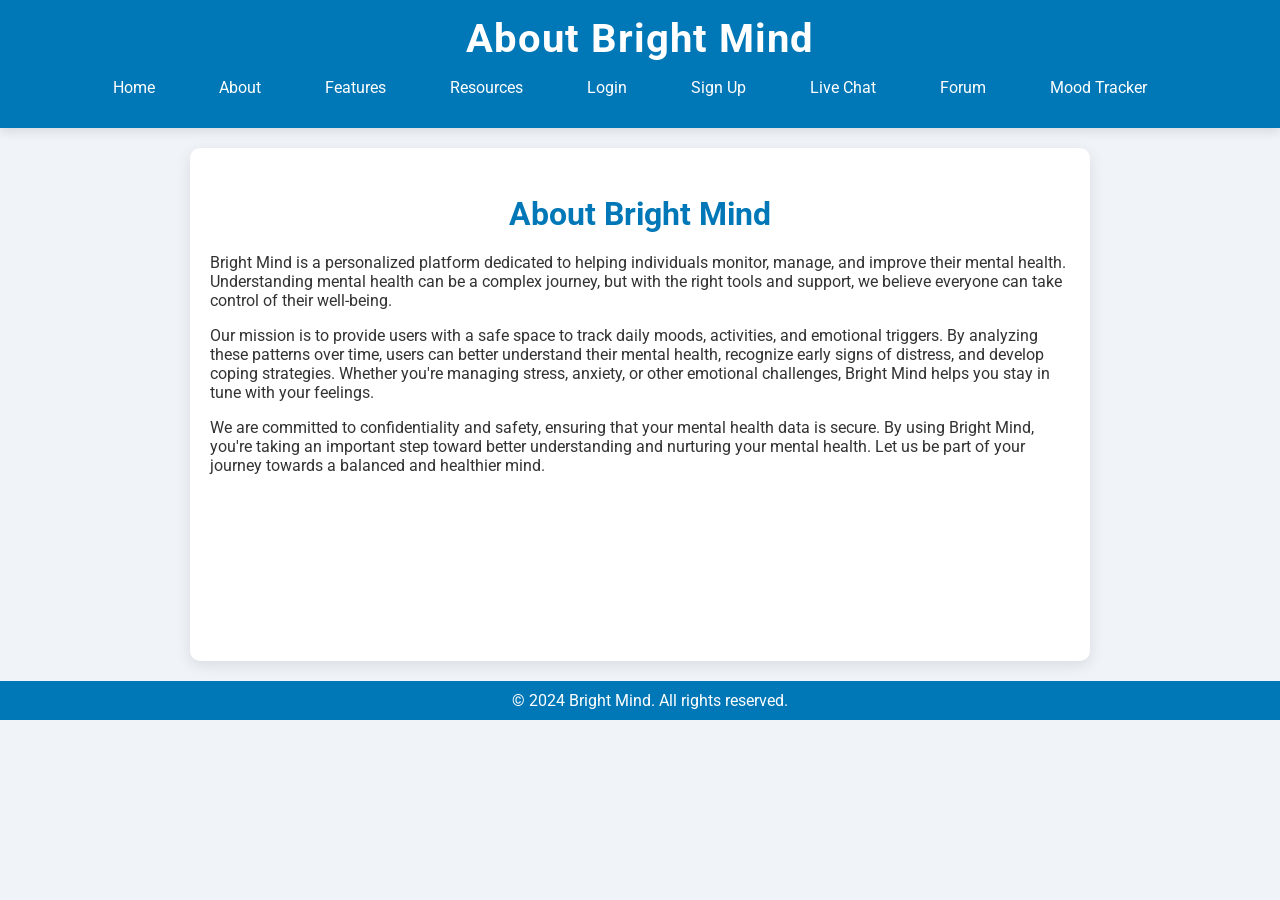
<file: about.html>
<!DOCTYPE html>
<html lang="en">
<head>
    <meta charset="UTF-8">
    <meta name="viewport" content="width=device-width, initial-scale=1.0">
    <title>About Us - Bright Mind</title>
    <link rel="stylesheet" href="css/styles.css">
</head>
<body>
    <header>
        <h1>About Bright Mind</h1>
        <nav>
            <ul>
                <li><a href="index.html">Home</a></li>
                <li><a href="about.html">About</a></li>
                <li><a href="features.html">Features</a></li>
                <li><a href="resources.html">Resources</a></li>
                <li><a href="login.html">Login</a></li>
                <li><a href="signup.html">Sign Up</a></li>
                <li><a href="chat.html">Live Chat</a></li>
                <li><a href="forum.html">Forum</a></li>
                <li><a href="mood-tracker.html">Mood Tracker</a></li>
            </ul>
        </nav>
    </header>
    <main>
        <section id="about">
            <h2>About Bright Mind</h2>
            <p>
                Bright Mind is a personalized platform dedicated to helping individuals monitor, manage, and improve their mental health. Understanding mental health can be a complex journey, but with the right tools and support, we believe everyone can take control of their well-being.
            </p>
            <p>
                Our mission is to provide users with a safe space to track daily moods, activities, and emotional triggers. By analyzing these patterns over time, users can better understand their mental health, recognize early signs of distress, and develop coping strategies. Whether you're managing stress, anxiety, or other emotional challenges, Bright Mind helps you stay in tune with your feelings.
            </p>
            
            <p>
                We are committed to confidentiality and safety, ensuring that your mental health data is secure. By using Bright Mind, you're taking an important step toward better understanding and nurturing your mental health. Let us be part of your journey towards a balanced and healthier mind.
            </p>
        </section>
        
    </main>
    <footer>
        <p>&copy; 2024 Bright Mind. All rights reserved.</p>
    </footer>
</body>
</html>
</file>
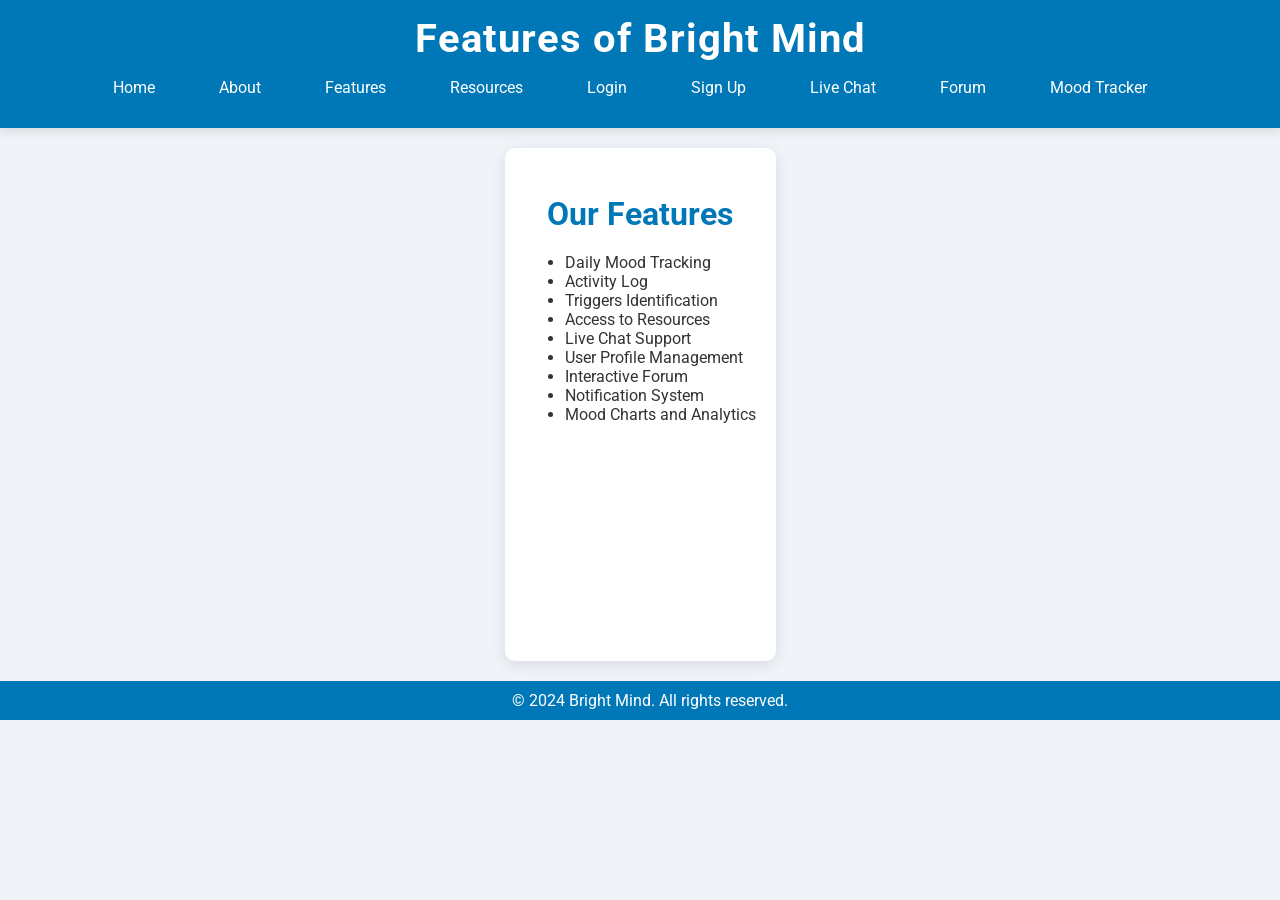
<file: features.html>
<!DOCTYPE html>
<html lang="en">
<head>
    <meta charset="UTF-8">
    <meta name="viewport" content="width=device-width, initial-scale=1.0">
    <title>Features - Bright Mind</title>
    <link rel="stylesheet" href="css/styles.css">
</head>
<body>
    <header>
        <h1>Features of Bright Mind</h1>
        <nav>
            <ul>
                <li><a href="index.html">Home</a></li>
                <li><a href="about.html">About</a></li>
                <li><a href="features.html">Features</a></li>
                <li><a href="resources.html">Resources</a></li>
                <li><a href="login.html">Login</a></li>
                <li><a href="signup.html">Sign Up</a></li>
                <li><a href="chat.html">Live Chat</a></li>
                <li><a href="forum.html">Forum</a></li>
                <li><a href="mood-tracker.html">Mood Tracker</a></li>
            </ul>
        </nav>
    </header>
    <main>
        <h2>Our Features</h2>
        <ul>
            <li>Daily Mood Tracking</li>
            <li>Activity Log</li>
            <li>Triggers Identification</li>
            <li>Access to Resources</li>
            <li>Live Chat Support</li>
            <li>User Profile Management</li>
            <li>Interactive Forum</li>
            <li>Notification System</li>
            <li>Mood Charts and Analytics</li>
        </ul>
    </main>
    <footer>
        <p>&copy; 2024 Bright Mind. All rights reserved.</p>
    </footer>
</body>
</html>
</file>
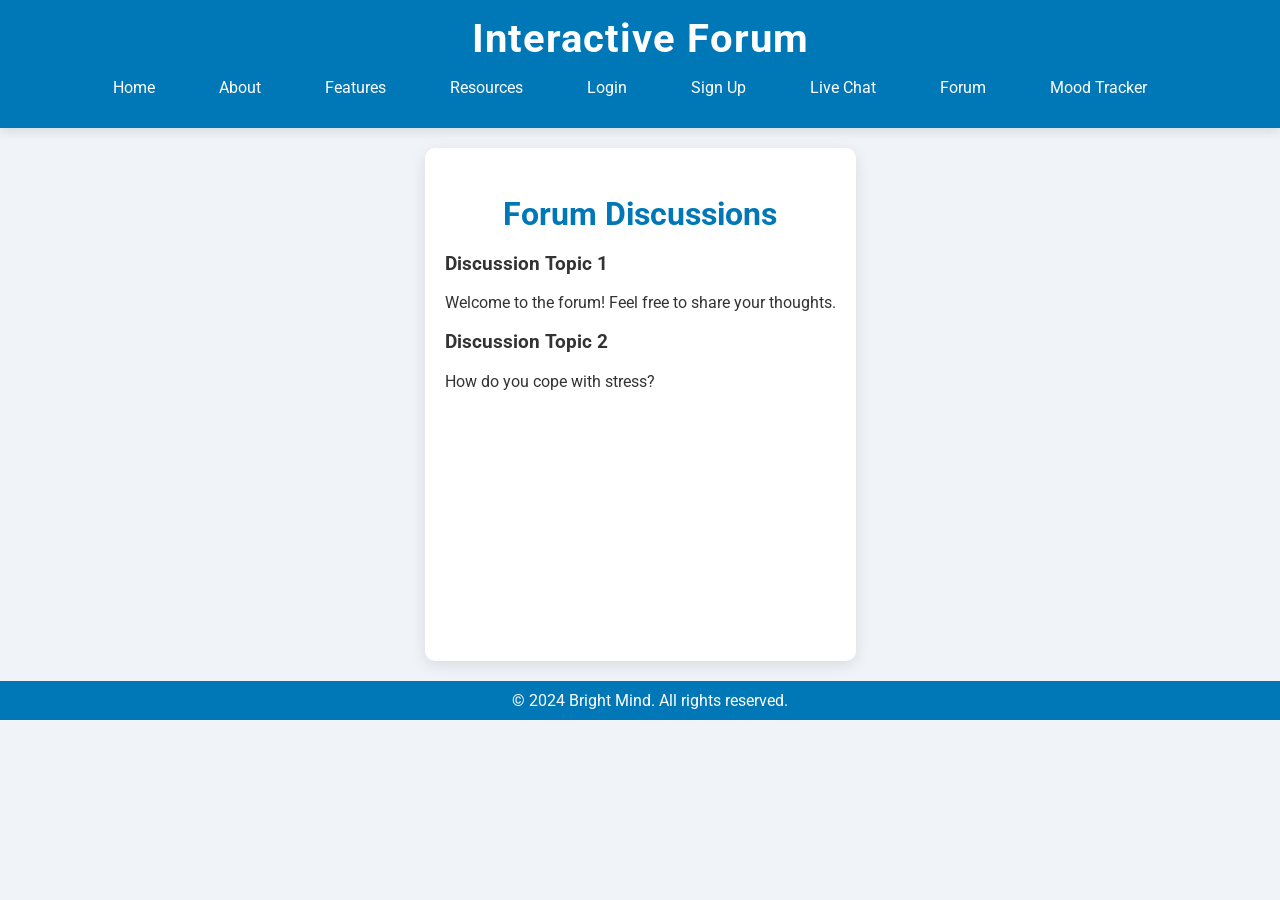
<file: forum.html>
<!DOCTYPE html>
<html lang="en">
<head>
    <meta charset="UTF-8">
    <meta name="viewport" content="width=device-width, initial-scale=1.0">
    <title>Forum - Bright Mind</title>
    <link rel="stylesheet" href="css/styles.css">
</head>
<body>
    <header>
        <h1>Interactive Forum</h1>
        <nav>
            <ul>
                <li><a href="index.html">Home</a></li>
                <li><a href="about.html">About</a></li>
                <li><a href="features.html">Features</a></li>
                <li><a href="resources.html">Resources</a></li>
                <li><a href="login.html">Login</a></li>
                <li><a href="signup.html">Sign Up</a></li>
                <li><a href="chat.html">Live Chat</a></li>
                <li><a href="forum.html">Forum</a></li>
                <li><a href="mood-tracker.html">Mood Tracker</a></li>
            </ul>
        </nav>
    </header>
    <main>
        <h2>Forum Discussions</h2>
        <div>
            <h3>Discussion Topic 1</h3>
            <p>Welcome to the forum! Feel free to share your thoughts.</p>
        </div>
        <div>
            <h3>Discussion Topic 2</h3>
            <p>How do you cope with stress?</p>
        </div>
    </main>
    <footer>
        <p>&copy; 2024 Bright Mind. All rights reserved.</p>
    </footer>
</body>
</html>
</file>
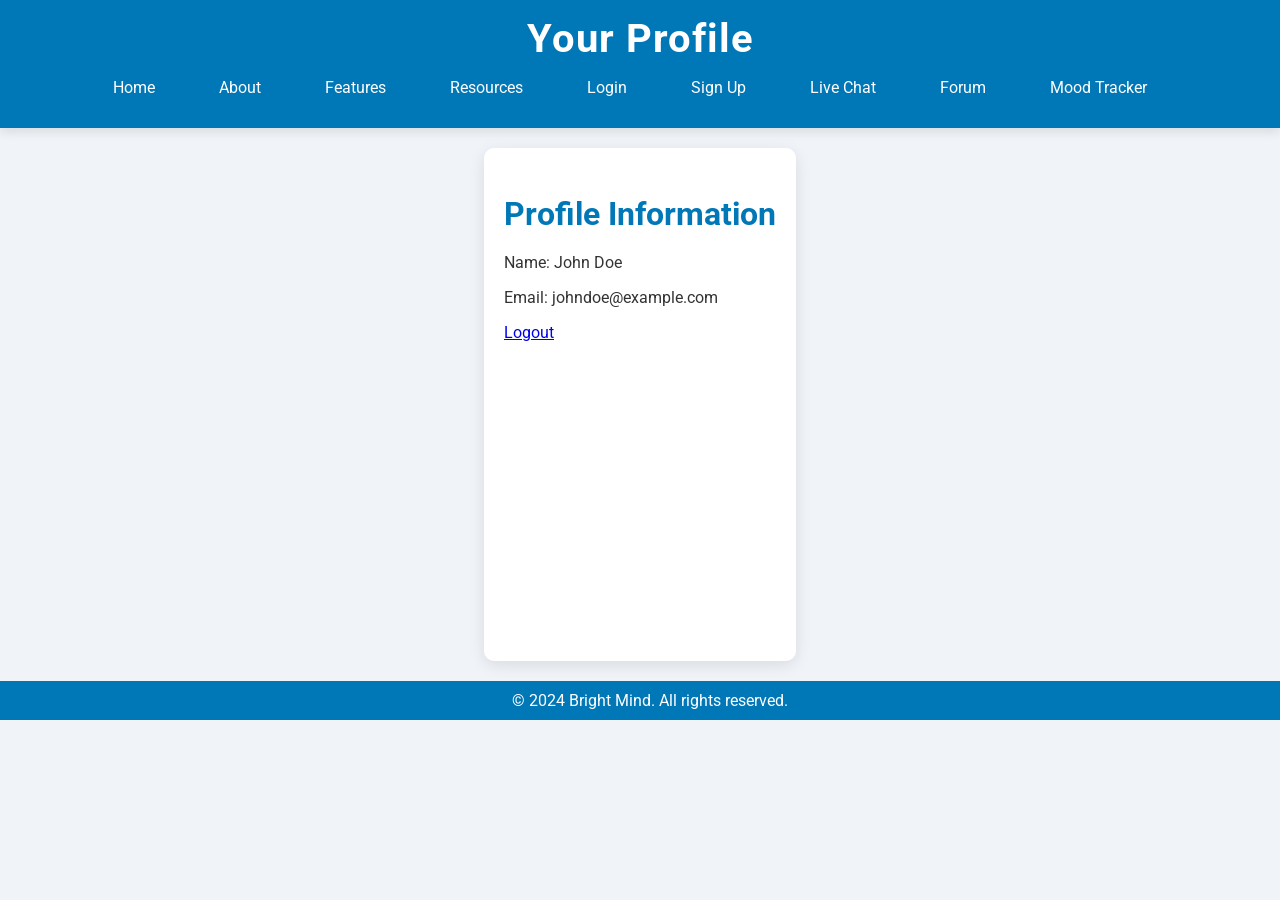
<file: profile.html>
<!DOCTYPE html>
<html lang="en">
<head>
    <meta charset="UTF-8">
    <meta name="viewport" content="width=device-width, initial-scale=1.0">
    <title>Your Profile - Bright Mind</title>
    <link rel="stylesheet" href="css/styles.css">
</head>
<body>
    <header>
        <h1>Your Profile</h1>
        <nav>
            <ul>
                <li><a href="index.html">Home</a></li>
                <li><a href="about.html">About</a></li>
                <li><a href="features.html">Features</a></li>
                <li><a href="resources.html">Resources</a></li>
                <li><a href="login.html">Login</a></li>
                <li><a href="signup.html">Sign Up</a></li>
                <li><a href="chat.html">Live Chat</a></li>
                <li><a href="forum.html">Forum</a></li>
                <li><a href="mood-tracker.html">Mood Tracker</a></li>
            </ul>
        </nav>
    </header>
    <main>
        <h2>Profile Information</h2>
        <p>Name: John Doe</p>
        <p>Email: johndoe@example.com</p>
        <a href="login.html" class="cta">Logout</a>
    </main>
    <footer>
        <p>&copy; 2024 Bright Mind. All rights reserved.</p>
    </footer>
</body>
</html>
</file>
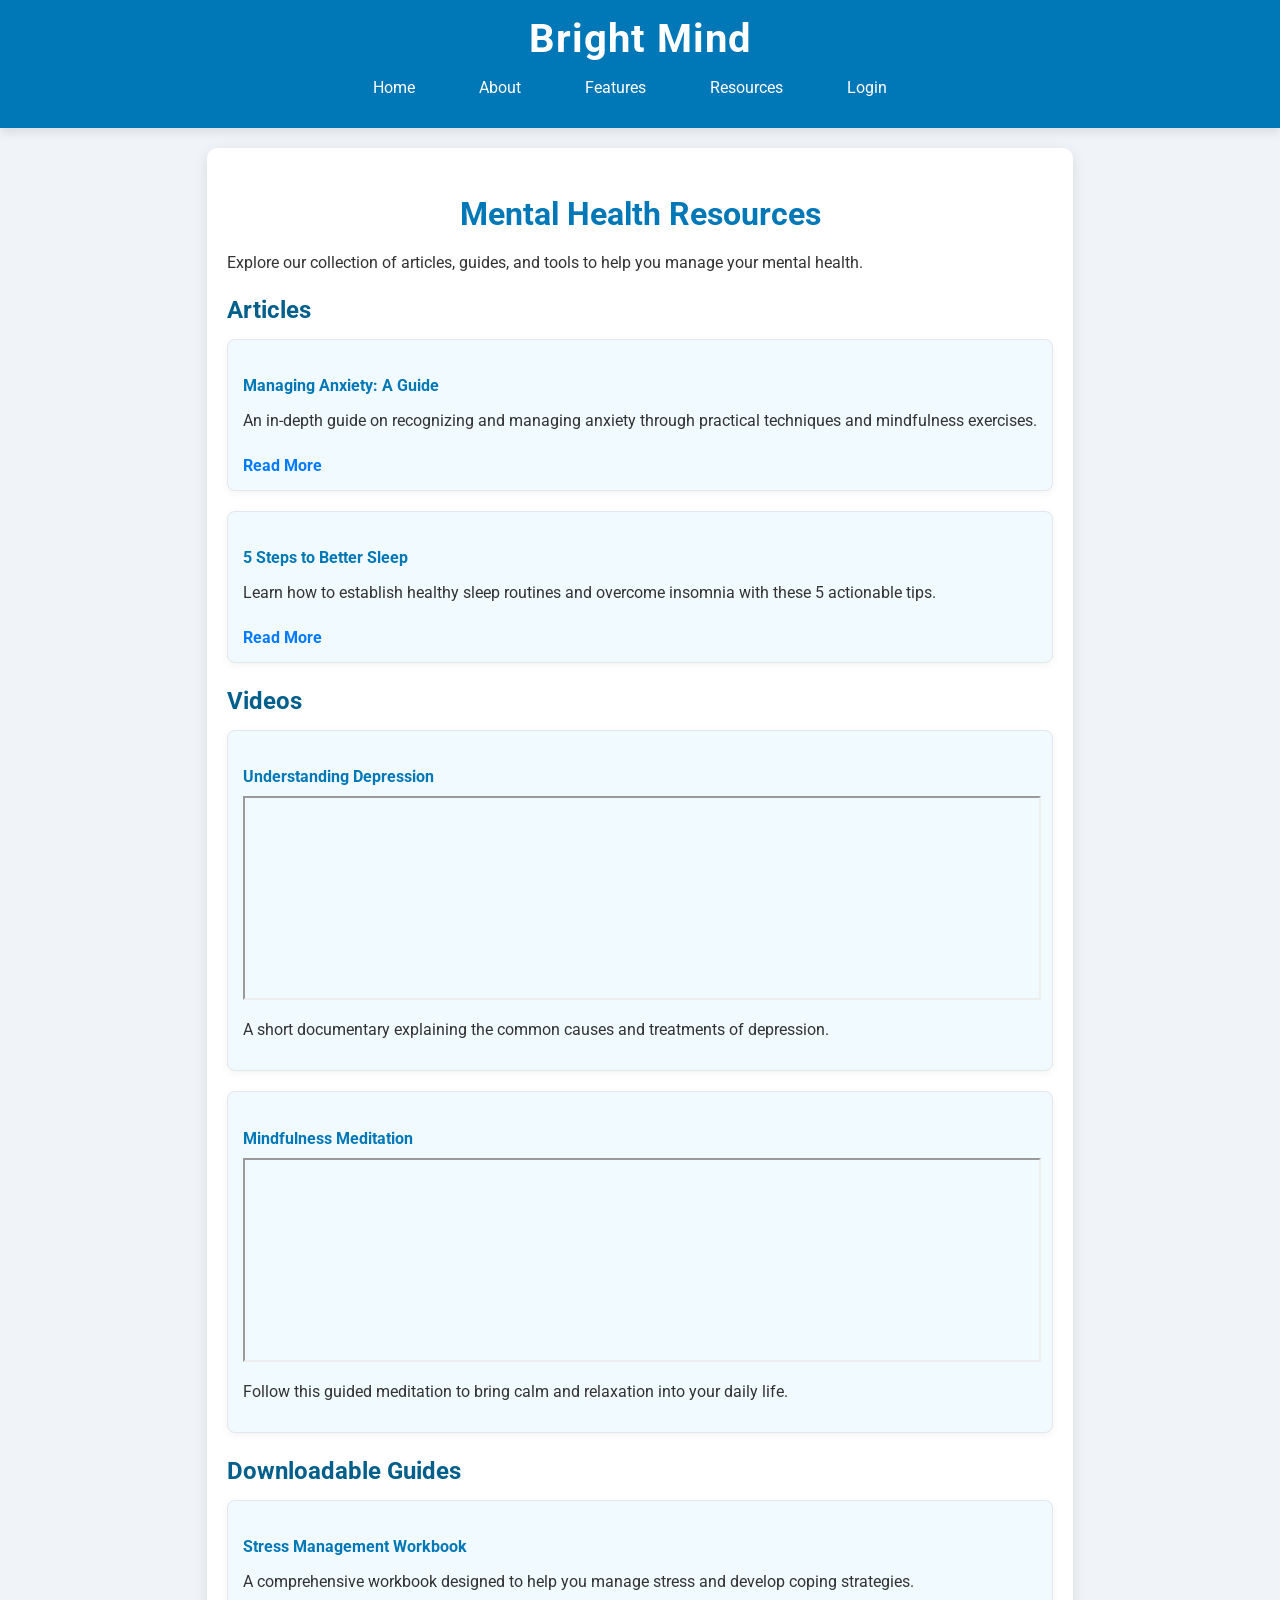
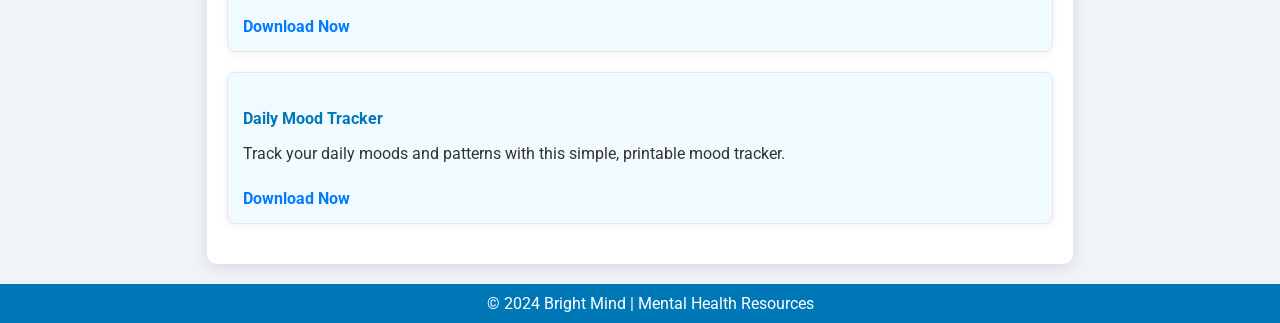
<file: resources.html>
<!DOCTYPE html>
<html lang="en">
<head>
    <meta charset="UTF-8">
    <meta name="viewport" content="width=device-width, initial-scale=1.0">
    <link rel="stylesheet" href="css/styles.css">
    <title>Resources - Bright Mind</title>
</head>
<body>
    <header>
        <h1>Bright Mind</h1>
        <nav>
            <ul>
                <li><a href="index.html">Home</a></li>
                <li><a href="about.html">About</a></li>
                <li><a href="features.html">Features</a></li>
                <li><a href="resources.html">Resources</a></li>
                <li><a href="login.html">Login</a></li>
            </ul>
        </nav>
    </header>

    <main>
        <h2>Mental Health Resources</h2>
        <p>Explore our collection of articles, guides, and tools to help you manage your mental health.</p>

        <!-- Articles Section -->
        <section>
            <h3>Articles</h3>
            <div class="resource-item">
                <h4>Managing Anxiety: A Guide</h4>
                <p>An in-depth guide on recognizing and managing anxiety through practical techniques and mindfulness exercises.</p>
                <a href="#">Read More</a>
            </div>
            <div class="resource-item">
                <h4>5 Steps to Better Sleep</h4>
                <p>Learn how to establish healthy sleep routines and overcome insomnia with these 5 actionable tips.</p>
                <a href="#">Read More</a>
            </div>
        </section>

        <!-- Video Resources Section -->
        <section>
            <h3>Videos</h3>
            <div class="resource-item">
                <h4>Understanding Depression</h4>
                <iframe width="100%" height="200" src="https://www.youtube.com/embed/videoID" title="Understanding Depression"></iframe>
                <p>A short documentary explaining the common causes and treatments of depression.</p>
            </div>
            <div class="resource-item">
                <h4>Mindfulness Meditation</h4>
                <iframe width="100%" height="200" src="https://www.youtube.com/embed/videoID" title="Mindfulness Meditation"></iframe>
                <p>Follow this guided meditation to bring calm and relaxation into your daily life.</p>
            </div>
        </section>

        <!-- Downloadable Resources Section -->
        <section>
            <h3>Downloadable Guides</h3>
            <div class="resource-item">
                <h4>Stress Management Workbook</h4>
                <p>A comprehensive workbook designed to help you manage stress and develop coping strategies.</p>
                <a href="files/stress_management_workbook.pdf" download>Download Now</a>
            </div>
            <div class="resource-item">
                <h4>Daily Mood Tracker</h4>
                <p>Track your daily moods and patterns with this simple, printable mood tracker.</p>
                <a href="files/mood_tracker.pdf" download>Download Now</a>
            </div>
        </section>
    </main>

    <footer>
        <p>&copy; 2024 Bright Mind | Mental Health Resources</p>
    </footer>
</body>
</html>
</file>
<file: css/styles.css>
/* Import Google Fonts */
@import url('https://fonts.googleapis.com/css2?family=Roboto:wght@400;700&display=swap');

/* Ensure full page height layout */
html, body {
    height: 80%; 
    margin: 0;
    padding: 0;
    font-family: 'Roboto', sans-serif;
    background-color: #f0f4f8; 
    color: #333;
}

body {
    display: flex;
    flex-direction: column;
    min-height: 80vh;
}

header {
    background-color: #0077b6; 
    color: #fff;
    padding: 15px;
    text-align: center;
    box-shadow: 0 4px 10px rgba(0, 0, 0, 0.1);
    flex-shrink: 0; /* Header should not shrink */
}

header h1 {
    margin: 0;
    font-size: 2.5em;
    letter-spacing: 1px;
}

nav ul {
    list-style-type: none;
    padding: 0;
}

nav ul li {
    display: inline-block;
    margin-right: 20px;
}

nav ul li a {
    color: #fff;
    text-decoration: none;
    padding: 10px 20px;
    border-radius: 5px;
    transition: background 0.3s ease;
}

nav ul li a:hover {
    background-color: #005f8b;
}


main {
    flex-grow: 1;
    max-width: 900px;
    margin: 20px auto;
    padding: 20px;
    background-color: #fff;
    border-radius: 10px;
    box-shadow: 0 4px 15px rgba(0, 0, 0, 0.1);
    box-sizing: border-box;
}

h2 {
    text-align: center;
    color: #0077b6;
    font-size: 2em;
    margin-bottom: 20px;
}

/* Section for resources */
section h3 {
    color: #005f8b;
    font-size: 1.5em;
    margin-bottom: 15px;
}

.resource-item {
    margin-bottom: 20px;
    padding: 15px;
    background-color: #f1faff;
    border: 1px solid #e1e7ed;
    border-radius: 8px;
    box-shadow: 0 2px 8px rgba(0, 0, 0, 0.05);
}

.resource-item h4 {
    margin-bottom: 10px;
    color: #0077b6;
}

.resource-item a {
    display: inline-block;
    margin-top: 10px;
    color: #007bff;
    text-decoration: none;
    font-weight: bold;
}

.resource-item a:hover {
    color: #0056b3;
    text-decoration: underline;
}

/* Login and Signup Box Styling */
form {
    width: 350px; 
    margin: 0 auto;
    padding: 20px;
    background-color: #ffffff;
    border: 1px solid #ccc;
    border-radius: 10px;
    box-shadow: 0 4px 15px rgba(0, 0, 0, 0.1);
}

form h2 {
    text-align: center;
    color: #0077b6;
    margin-bottom: 20px;
}

/* Chatbox Styling */
.chat-container {
    display: flex;
    justify-content: center;
    margin: 20px auto;
    max-width: 800px;
}

.chat-box {
    width: 100%;
    max-width: 600px;
    background-color: #fff;
    border-radius: 10px;
    box-shadow: 0 4px 15px rgba(0, 0, 0, 0.1);
    overflow: hidden;
}

.chat-output {
    height: 400px;
    padding: 20px;
    overflow-y: auto;
    background-color: #f0f4f8;
    border-bottom: 1px solid #ccc;
}

.chat-input-container {
    display: flex;
    padding: 15px;
    background-color: #0077b6;
}

#chat-input {
    width: 100%;
    padding: 10px;
    border: none;
    border-radius: 5px;
    font-size: 1em;
}

#send-btn {
    padding: 10px 15px;
    margin-left: 10px;
    background-color: #023e8a;
    color: #fff;
    border: none;
    border-radius: 5px;
    cursor: pointer;
    font-size: 1em;
    transition: background-color 0.3s ease;
}

#send-btn:hover {
    background-color: #0077b6;
}

.chat-message {
    margin-bottom: 15px;
}

.chat-message.user {
    text-align: right;
    color: #fff;
}

.chat-message.user p {
    display: inline-block;
    background-color: #023e8a;
    padding: 10px;
    border-radius: 10px;
    max-width: 75%;
}

.chat-message.bot p {
    display: inline-block;
    background-color: #0077b6;
    color: #fff;
    padding: 10px;
    border-radius: 10px;
    max-width: 75%;
}

input[type="text"], input[type="password"], input[type="email"] {
    width: 80%;
    padding: 10px;
    margin-bottom: 15px;
    border: 1px solid #ccc;
    border-radius: 5px;
}

button {
    width: 100%;
    background-color: #007bff; 
    color: #fff;
    border: none;
    padding: 10px;
    border-radius: 5px;
    cursor: pointer;
    font-weight: bold;
    transition: background 0.3s ease;
}

button:hover {
    background-color: #0056b3; 
}


footer {
    background-color: #0077b6;
    color: white;
    text-align: center;
    padding: 10px;
    flex-shrink: 0;
    width: 100%;
}

footer p {
    margin: 0;
}

/* Responsive Design for Mobile */
@media (max-width: 600px) {
    nav ul li {
        display: block;
        text-align: center;
        margin: 10px 0;
    }

    main {
        padding: 15px;
    }

    form {
        width: 100%;
        padding: 15px;
    }

    .resource-item {
        padding: 10px;
    }
}
</file>
